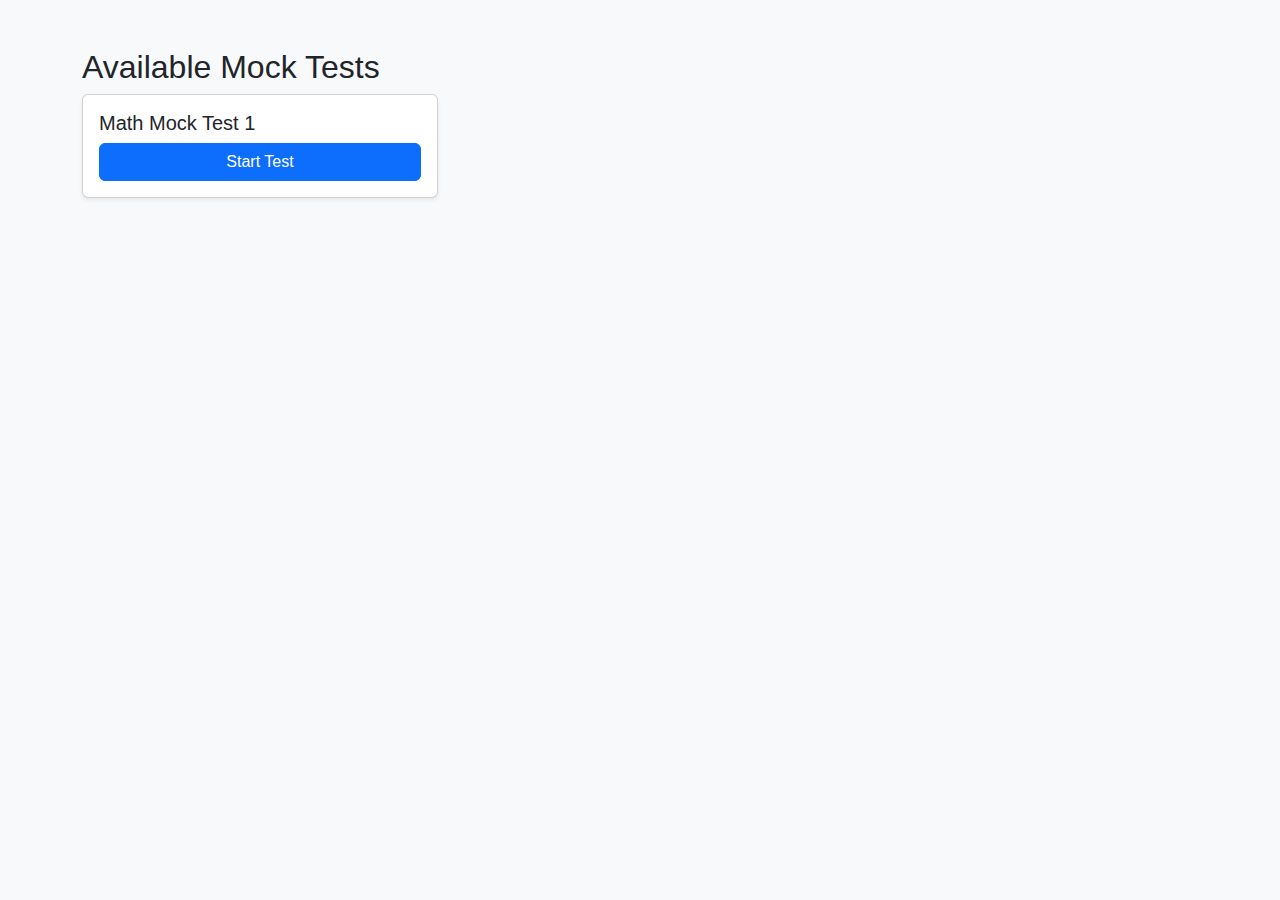
<file: mock-tests.html>
<!DOCTYPE html>
<html lang="en">
<head>
    <meta charset="UTF-8">
    <title>Mock Tests</title>
    <link href="https://cdn.jsdelivr.net/npm/bootstrap@5.3.0/dist/css/bootstrap.min.css"  rel="stylesheet">
    <link rel="stylesheet" href="css/style.css">
</head>
<body class="bg-light">
<!-- Same nav -->

<div class="container mt-5">
    <h2>Available Mock Tests</h2>
    <div class="row">
        <div class="col-md-4">
            <div class="card p-3 mb-3 shadow-sm">
                <h5>Math Mock Test 1</h5>
                <a href="test-page.html" class="btn btn-primary">Start Test</a>
            </div>
        </div>
    </div>
</div>

</body>
</html>
</file>
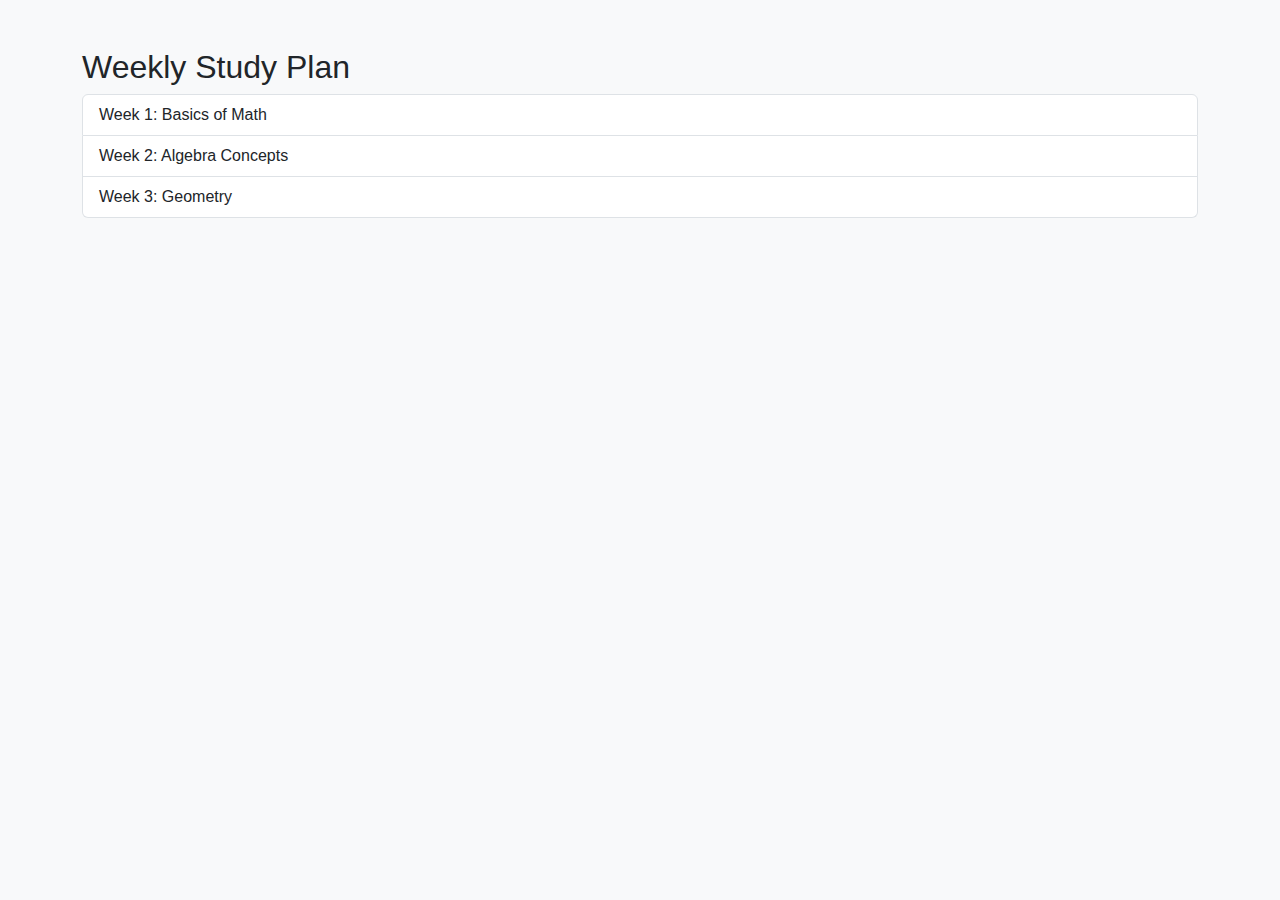
<file: study-plan.html>
<!DOCTYPE html>
<html lang="en">
<head>
    <meta charset="UTF-8">
    <title>Study Plan</title>
    <link href="https://cdn.jsdelivr.net/npm/bootstrap@5.3.0/dist/css/bootstrap.min.css"  rel="stylesheet">
    <link rel="stylesheet" href="css/style.css">
</head>
<body class="bg-light">
<!-- Same nav as above -->

<div class="container mt-5">
    <h2>Weekly Study Plan</h2>
    <div class="list-group">
        <a href="#" class="list-group-item list-group-item-action">Week 1: Basics of Math</a>
        <a href="#" class="list-group-item list-group-item-action">Week 2: Algebra Concepts</a>
        <a href="#" class="list-group-item list-group-item-action">Week 3: Geometry</a>
    </div>
</div>

</body>
</html>
</file>
<file: css/style.css>
body {
    font-family: 'Segoe UI', sans-serif;
}
.card:hover {
    transform: scale(1.02);
    transition: all 0.3s ease;
}
.btn-animated {
    transition: all 0.3s ease;
}
.btn-animated:hover {
    background-color: #0d6efd;
    color: white;
}
</file>
